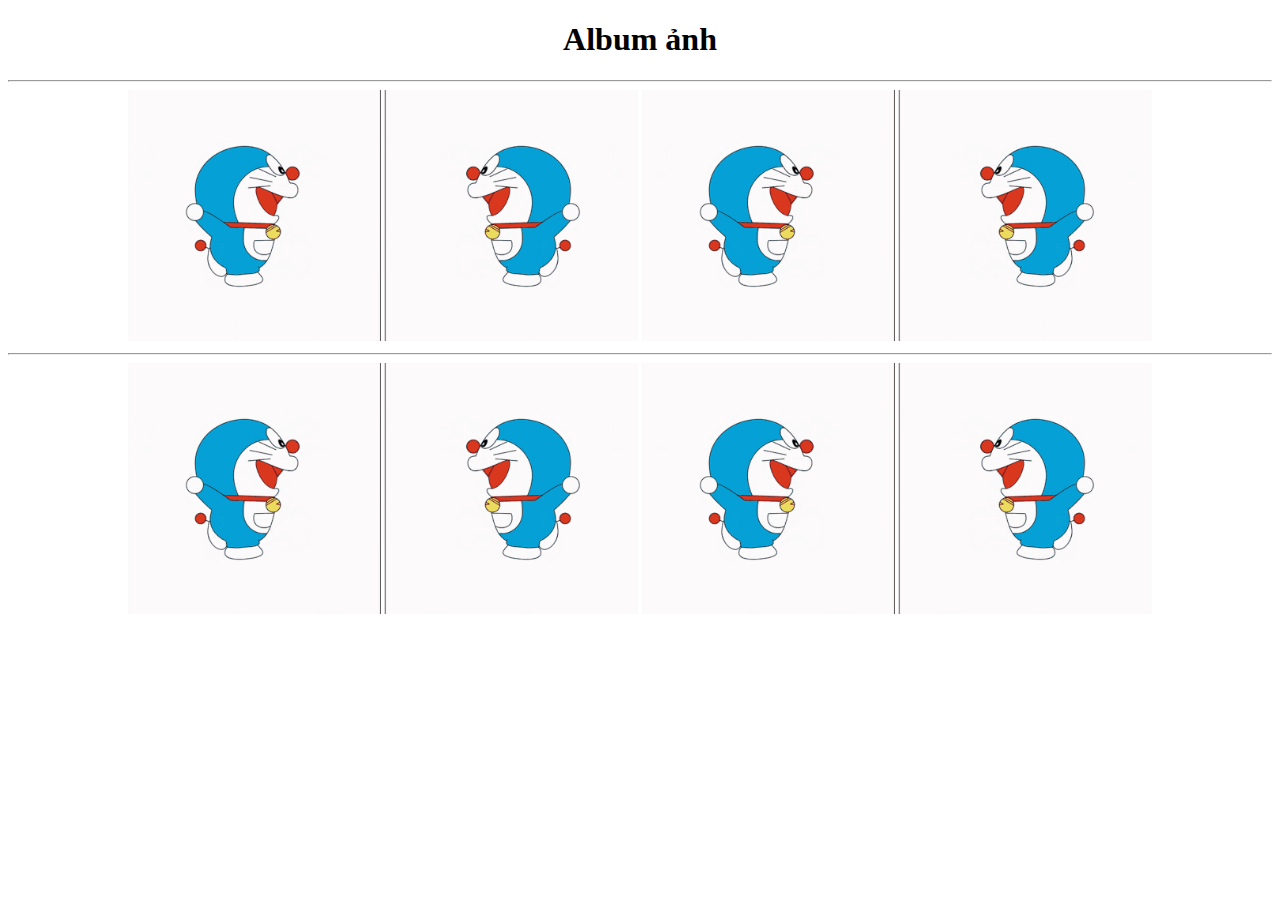
<file: bai2.html>
<!DOCTYPE html>
<html lang="en">

<head>
  <meta charset="UTF-8">
  <meta http-equiv="X-UA-Compatible" content="IE=edge">
  <meta name="viewport" content="width=device-width, initial-scale=1.0">
  <title> Bài 2 Lab01 </title>
</head>

<style>
  img {
    width: 20%;
  }

  .image img:nth-child(even) {
    transform: scaleX(-1);
    -webkit-transform: scaleX(-1);
    -moz-transform: scaleX(-1);
    -ms-transform: scaleX(-1);
    -o-transform: scaleX(-1);
  }
</style>

<body>

  <div class="ulbum" align="center">
    <h1>Album ảnh</h1>
    <hr>
    <div class="image">
      <img src="./img/doraemon.gif" alt="">
      <img src="./img/doraemon.gif" alt="">
      <img src="./img/doraemon.gif" alt="">
      <img src="./img/doraemon.gif" alt="">
    </div>
    <hr>
    <div class="image">
      <img src="./img/doraemon.gif" alt="">
      <img src="./img/doraemon.gif" alt="">
      <img src="./img/doraemon.gif" alt="">
      <img src="./img/doraemon.gif" alt="">
    </div>
  </div>

</body>

</html>
</file>
